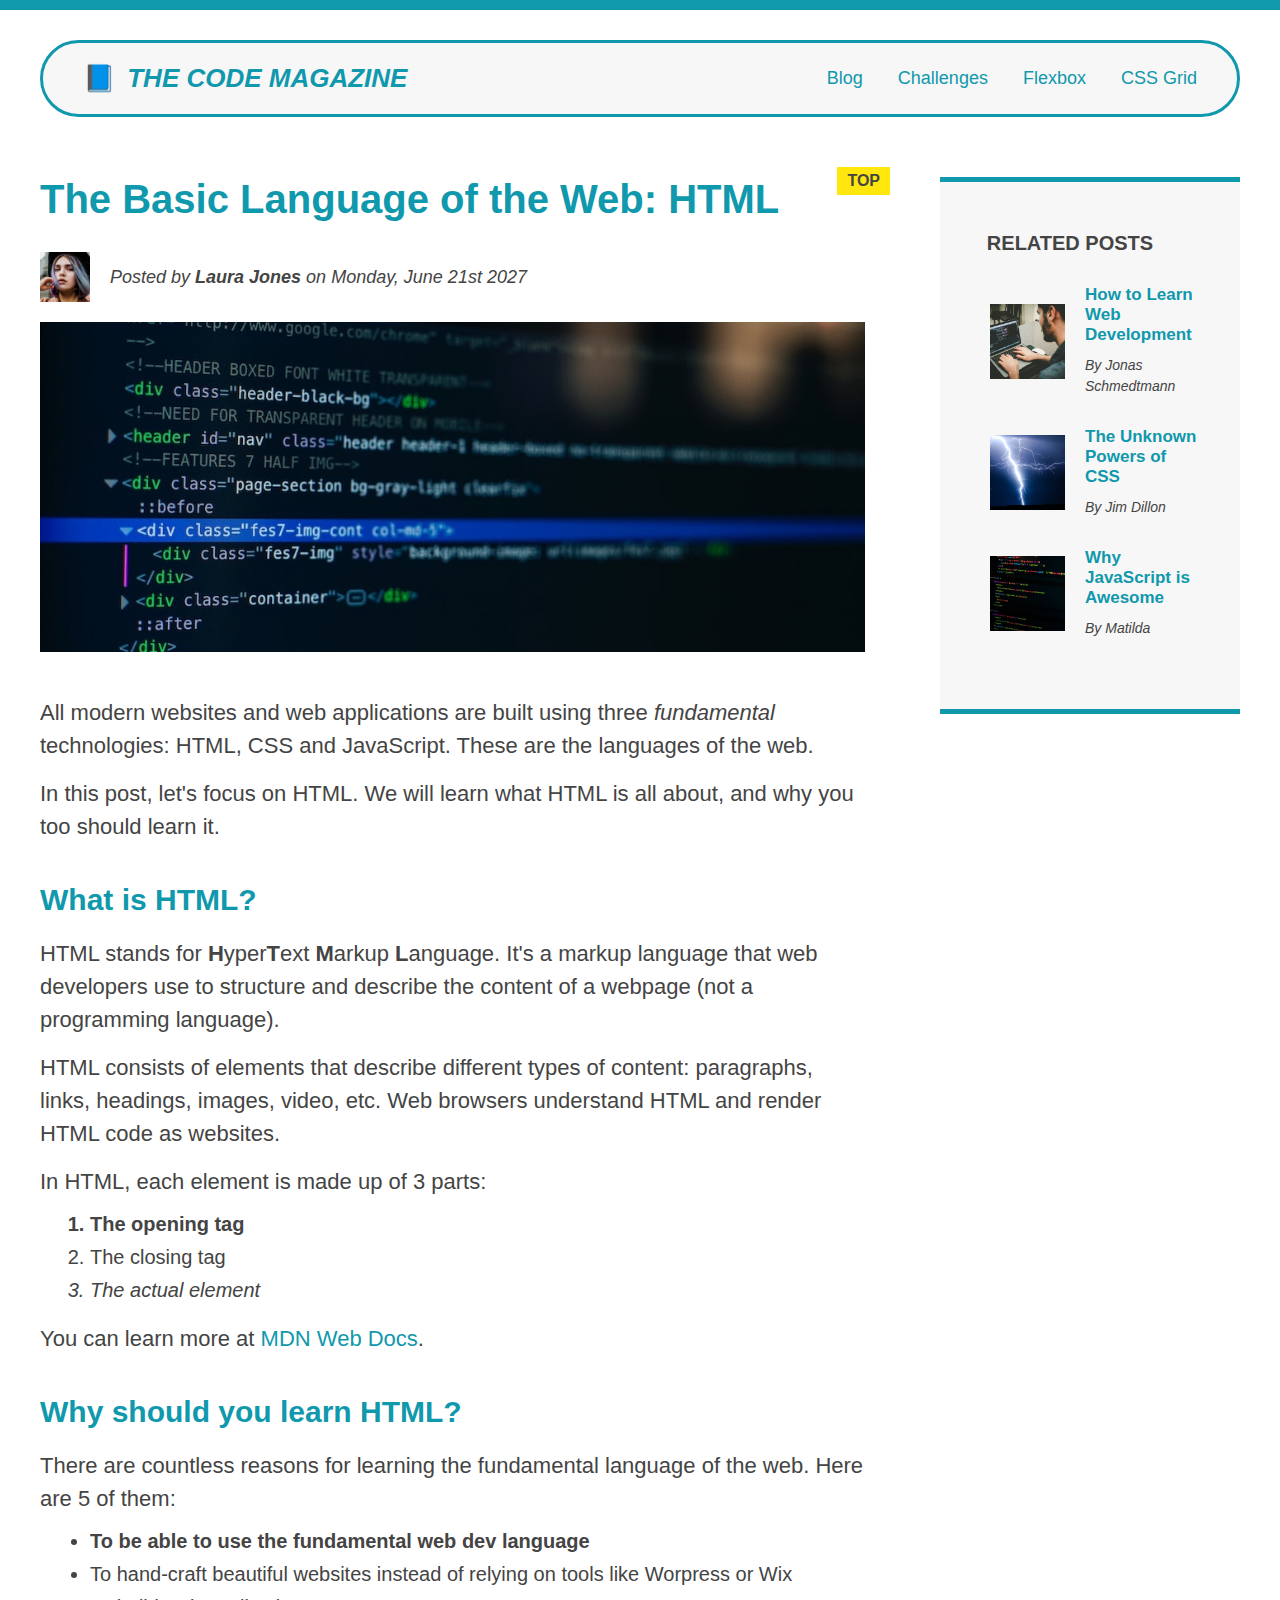
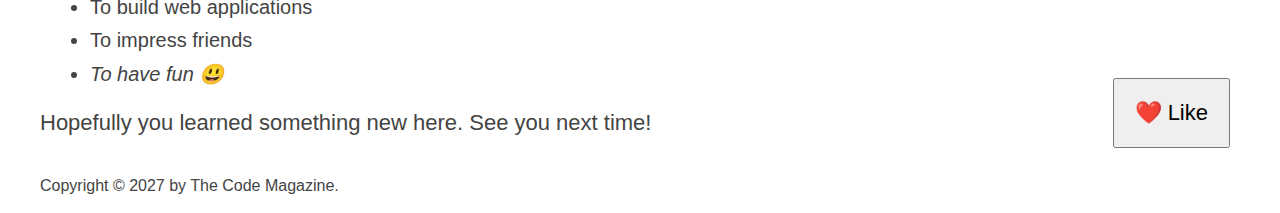
<file: index.html>
<!DOCTYPE html>
<html lang="en">
  <head>
    <meta charset="UTF-8" />
    <link href="style.css" rel="stylesheet" />

    <title>The Basic Language of the Web: HTML</title>
  </head>

  <body>
    <!--
    <h1>The Basic Language of the Web: HTML</h1>
    <h2>The Basic Language of the Web: HTML</h2>
    <h3>The Basic Language of the Web: HTML</h3>
    <h4>The Basic Language of the Web: HTML</h4>
    <h5>The Basic Language of the Web: HTML</h5>
    <h6>The Basic Language of the Web: HTML</h6>
    -->

    <div class="container">
      <header class="main-header clear-fix">
        <h1>📘 The Code Magazine</h1>

        <nav>
          <!-- <strong>This is the navigation</strong> -->
          <a href="blog.html">Blog</a>
          <a href="#">Challenges</a>
          <a href="flexbox.html">Flexbox</a>
          <a href="css-grid.html">CSS Grid</a>
        </nav>
      </header>
      <div class="row">
        <article>
          <header class="post-header">
            <h2>The Basic Language of the Web: HTML</h2>
            <div class="author-box">
              <img
                src="img/laura-jones.jpg"
                alt="Headshot of Laura Jones"
                height="50"
                width="50"
                class="author-img"
              />

              <p id="author" class="author">
                Posted by <strong>Laura Jones</strong> on Monday, June 21st 2027
              </p>
            </div>
            <img
              src="img/post-img.jpg"
              alt="HTML code on a screen"
              width="500"
              height="200"
              class="post-img"
            />
            <button>❤️ Like</button>
          </header>

          <p>
            All modern websites and web applications are built using three
            <em>fundamental</em>
            technologies: HTML, CSS and JavaScript. These are the languages of
            the web.
          </p>

          <p>
            In this post, let's focus on HTML. We will learn what HTML is all
            about, and why you too should learn it.
          </p>

          <h3>What is HTML?</h3>
          <p>
            HTML stands for <strong>H</strong>yper<strong>T</strong>ext
            <strong>M</strong>arkup <strong>L</strong>anguage. It's a markup
            language that web developers use to structure and describe the
            content of a webpage (not a programming language).
          </p>
          <p>
            HTML consists of elements that describe different types of content:
            paragraphs, links, headings, images, video, etc. Web browsers
            understand HTML and render HTML code as websites.
          </p>
          <p>In HTML, each element is made up of 3 parts:</p>

          <ol>
            <li class="first-li">The opening tag</li>
            <li>The closing tag</li>
            <li>The actual element</li>
          </ol>

          <p>
            You can learn more at
            <a
              href="https://developer.mozilla.org/en-US/docs/Web/HTML"
              target="_blank"
              >MDN Web Docs</a
            >.
          </p>

          <h3>Why should you learn HTML?</h3>

          <p>
            There are countless reasons for learning the fundamental language of
            the web. Here are 5 of them:
          </p>

          <ul>
            <li class="first-li">
              To be able to use the fundamental web dev language
            </li>
            <li>
              To hand-craft beautiful websites instead of relying on tools like
              Worpress or Wix
            </li>
            <li>To build web applications</li>
            <li>To impress friends</li>
            <li>To have fun 😃</li>
          </ul>

          <p>Hopefully you learned something new here. See you next time!</p>
        </article>

        <aside>
          <h4>Related posts</h4>

          <ul class="related">
            <li class="related-post">
              <img
                src="img/related-1.jpg"
                alt="Person programming"
                width="75"
                height="75"
              />
              <div>
                <a href="#" class="related-links"
                  >How to Learn Web Development</a
                >
                <p class="related-author">By Jonas Schmedtmann</p>
              </div>
            </li>
            <li class="related-post">
              <img
                src="img/related-2.jpg"
                alt="Lightning"
                width="75"
                height="75"
              />
              <div>
                <a href="#" class="related-links">The Unknown Powers of CSS</a>
                <p class="related-author">By Jim Dillon</p>
              </div>
            </li>
            <li class="related-post">
              <img
                src="img/related-3.jpg"
                alt="JavaScript code on a screen"
                width="75"
                height="75"
              />
              <div>
                <a href="#" class="related-links">Why JavaScript is Awesome</a>
                <p class="related-author">By Matilda</p>
              </div>
            </li>
          </ul>
        </aside>
      </div>
      <footer>
        <p id="copyright" class="copyright text">
          Copyright &copy; 2027 by The Code Magazine.
        </p>
      </footer>
    </div>
  </body>
</html>
</file>
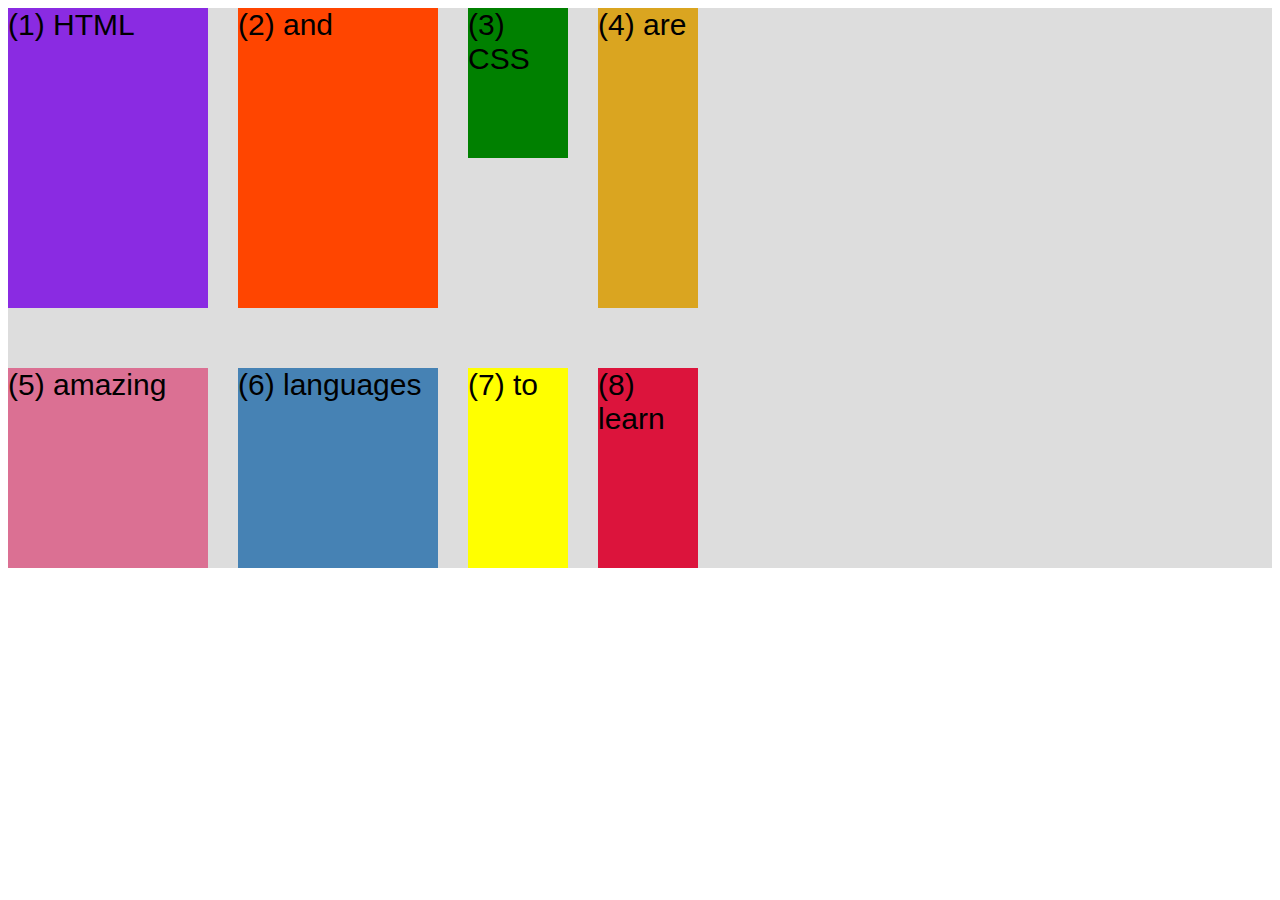
<file: css-grid.html>
<!DOCTYPE html>
<html lang="en">
  <head>
    <meta charset="UTF-8" />
    <meta http-equiv="X-UA-Compatible" content="IE=edge" />
    <meta name="viewport" content="width=device-width, initial-scale=1.0" />
    <title>CSS Grid</title>
    <style>
      .el--1 {
        background-color: blueviolet;
      }
      .el--2 {
        background-color: orangered;
      }
      .el--3 {
        background-color: green;
        height: 150px;
      }
      .el--4 {
        background-color: goldenrod;
      }
      .el--5 {
        background-color: palevioletred;
      }
      .el--6 {
        background-color: steelblue;
      }
      .el--7 {
        background-color: yellow;
      }
      .el--8 {
        background-color: crimson;
      }

      .container--1 {
        /* STARTER */
        font-family: sans-serif;
        background-color: #ddd;
        font-size: 30px;
        /* margin: 40px; */

        /* CSS GRID */
        display: grid;
        grid-template-columns: 200px 200px 100px 100px;
        grid-template-rows: 300px 200px;

        column-gap: 30px;
        row-gap: 60px;
      }

      .container--2 {
        /* STARTER */
        display: none;
        font-family: sans-serif;
        background-color: black;
        font-size: 40px;
        margin: 100px;

        width: 1000px;
        height: 600px;

        /* CSS GRID */
      }
    </style>
  </head>
  <body>
    <div class="container--1">
      <div class="el el--1">(1) HTML</div>
      <div class="el el--2">(2) and</div>
      <div class="el el--3">(3) CSS</div>
      <div class="el el--4">(4) are</div>
      <div class="el el--5">(5) amazing</div>
      <div class="el el--6">(6) languages</div>
      <div class="el el--7">(7) to</div>
      <div class="el el--8">(8) learn</div>
    </div>

    <div class="container--2">
      <div class="el el--1">(1)</div>
      <div class="el el--3">(3)</div>
      <div class="el el--4">(4)</div>
      <div class="el el--5">(5)</div>
      <div class="el el--6">(6)</div>
      <div class="el el--7">(7)</div>
    </div>
  </body>
</html>
</file>
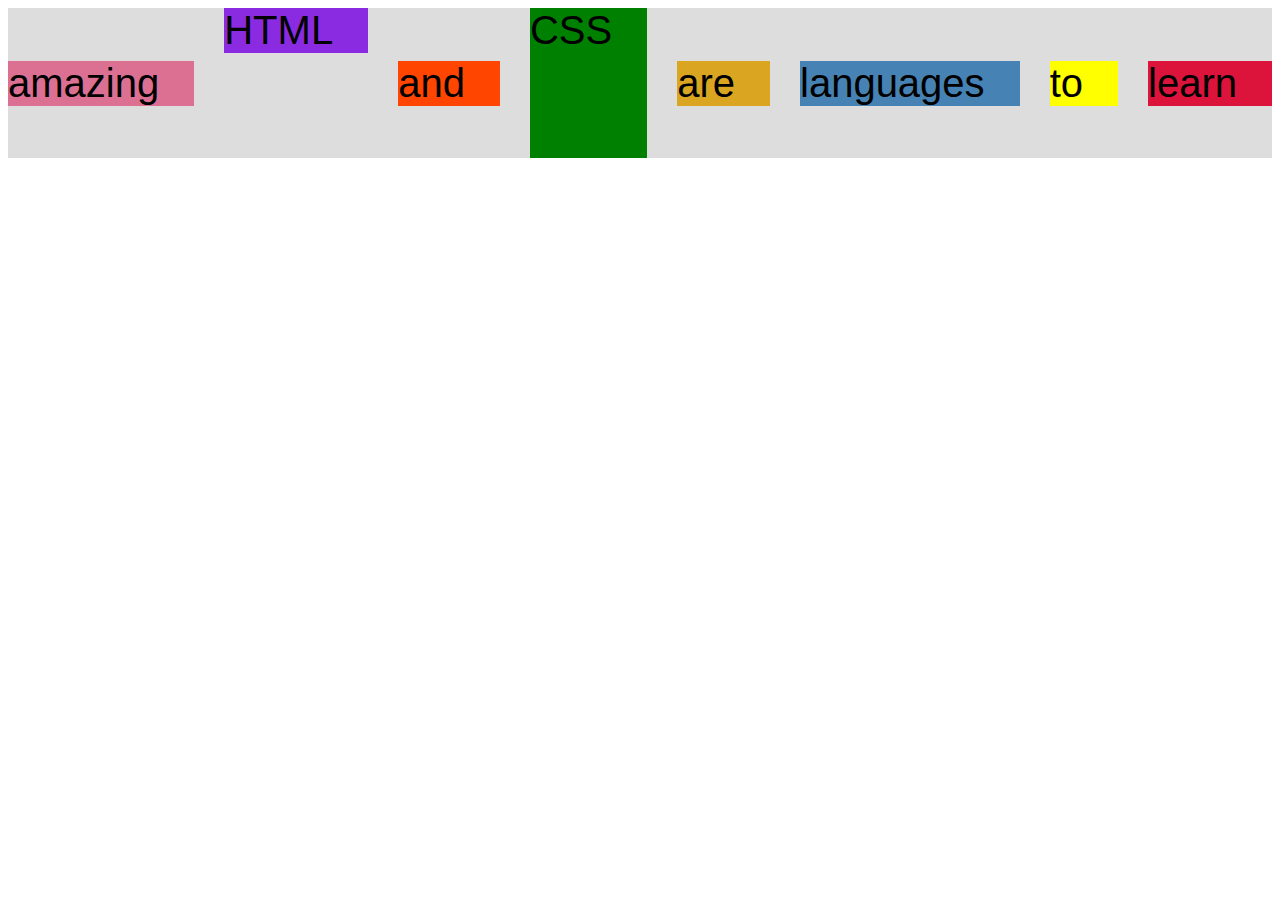
<file: flexbox.html>
<!DOCTYPE html>
<html lang="en">
  <head>
    <meta charset="UTF-8" />
    <meta http-equiv="X-UA-Compatible" content="IE=edge" />
    <meta name="viewport" content="width=device-width, initial-scale=1.0" />
    <title>Flexbox</title>
    <style>
      .el--1 {
        background-color: blueviolet;
      }
      .el--2 {
        background-color: orangered;
      }
      .el--3 {
        background-color: green;
        height: 150px;
      }
      .el--4 {
        background-color: goldenrod;
      }
      .el--5 {
        background-color: palevioletred;
      }
      .el--6 {
        background-color: steelblue;
      }
      .el--7 {
        background-color: yellow;
      }
      .el--8 {
        background-color: crimson;
      }

      .container {
        /* STARTER */
        font-family: sans-serif;
        background-color: #ddd;
        font-size: 40px;
        gap: 30px;

        /* FLEXBOX */
        display: flex;
        align-items: center;
        justify-content: center;
      }

      .el {
        flex: 1 0 auto;
      }

      .el--1 {
        align-self: flex-start;
      }

      .el--5 {
        align-self: center;
        order: -1;
      }
    </style>
  </head>
  <body>
    <div class="container">
      <div class="el el--1">HTML</div>
      <div class="el el--2">and</div>
      <div class="el el--3">CSS</div>
      <div class="el el--4">are</div>
      <div class="el el--5">amazing</div>
      <div class="el el--6">languages</div>
      <div class="el el--7">to</div>
      <div class="el el--8">learn</div>
    </div>
  </body>
</html>
</file>
<file: style.css>
* {
  /* border-top: 10px solid #1098ad; */
  margin: 0;
  padding: 0;
  box-sizing: border-box;
}

/* PAGE SECTIONS */
body {
  color: #444;
  font-family: sans-serif;

  border-top: 10px solid #1098ad;
  position: relative;
}

.container {
  width: 800px;
  /* margin-left: auto;
  margin-right: auto; */
  margin: 0 auto;
  width: 1200px;
}

.main-header {
  background-color: #f7f7f7;
  /* padding: 20px;
  padding-left: 40px;
  padding-right: 40px; */
  padding: 20px 40px;
  margin-bottom: 60px;
  /* height: 80px; */
}

nav {
  font-size: 18px;
  /* text-align: center; */
}

article {
  margin-bottom: 60px;
  flex: 1;
  margin-bottom: 0;
}

.post-header {
  margin-bottom: 40px;
  /* position: relative; */
}

aside {
  background-color: #f7f7f7;
  border-top: 5px solid #1098ad;
  border-bottom: 5px solid #1098ad;
  /* padding-top: 50px;
  padding-bottom: 50px; */
  padding: 50px 40px;
  /* width: 500px; */
}

/* SMALLER ELEMENTS */
h1,
h2,
h3 {
  color: #1098ad;
}

h1 {
  font-size: 26px;
  text-transform: uppercase;
  font-style: italic;
}

h2 {
  font-size: 40px;
  margin-bottom: 30px;
}

h3 {
  font-size: 30px;
  margin-bottom: 20px;
  margin-top: 40px;
}

h4 {
  font-size: 20px;
  text-transform: uppercase;
  text-align: center;
  margin-bottom: 30px;
}

p {
  font-size: 22px;
  line-height: 1.5;
  margin-bottom: 15px;
}

ul,
ol {
  margin-left: 50px;
  margin-bottom: 20px;
}

li {
  font-size: 20px;
  margin-bottom: 10px;
  /* display: inline; */
}

li:last-child {
  margin-bottom: 0;
}

/* footer p {
  font-size: 16px;
} */

/* article header p {
  font-style: italic;
} */

#author {
  font-style: italic;
  font-size: 18px;
}

#copyright {
  font-size: 16px;
}

.related-author {
  font-size: 18px;
  font-weight: bold;
}

/* ul {
  list-style: none;
} */

.related {
  list-style: none;
}

/* .first-li {
  font-weight: bold;
} */

li:first-child {
  font-weight: bold;
}

li:last-child {
  font-style: italic;
}

/* Misconception: this won't work! */
article p:first-child {
  color: red;
}

/* Styling links */
a:link {
  color: #1098ad;
  text-decoration: none;
}

a:visited {
  /* color: #777; */
  color: #1098ad;
}

a:hover {
  color: orangered;
  font-weight: bold;
  text-decoration: underline orangered;
}

a:active {
  background-color: black;
  font-style: italic;
}
/* LVHA */

.post-img {
  width: 100%;
  height: auto;
}

nav a:link {
  /* background-color: orangered;
  margin: 20px;
  padding: 20px;

  display: block; */

  margin-right: 30px;
  /* margin-top: 10px; */
  display: inline-block;
}

nav a:link:last-child {
  margin-right: 0;
}

button {
  font-size: 22px;
  padding: 20px;
  cursor: pointer;

  position: absolute;
  /* top: 50px;
  left: 50px; */
  bottom: 50px;
  right: 50px;
}

h1::first-letter {
  font-style: normal;
  margin-right: 5px;
}

h3 + p::first-line {
  /* color: red; */
}

h2 {
  /* background-color: orange; */
  position: relative;
}

h2::before {
  content: "TOP";
  background-color: #ffe70e;
  color: #444;
  font-size: 16px;
  font-weight: bold;
  display: inline-block;
  padding: 5px 10px;
  position: absolute;
  top: -10px;
  right: -25px;
}

/* Resolving conflicts */
/* #copyright {
  color: red;
}

.copyright {
  color: blue;
}

.text {
  color: yellow;
}

footer p {
  color: green !important;
} */

/* nav a:link,
nav p {
  font-size: 18px;
} */

/* FLOAT LAYOUT */

/* FLEXBOX */

.main-header {
  display: flex;
  align-items: center;
  justify-content: space-between;
  border-style: solid;
  border-radius: 50px;
  border-width: 3px;
  border-color: #1098ad;
  margin-top: 30px;
}

.author-box {
  display: flex;
  align-items: center;
  justify-content: flex-start;
  margin-bottom: 20px;
}

.author {
  margin-bottom: 0px;
  margin-left: 20px;
}

.related-post {
  display: flex;
  align-items: center;
  gap: 20px;
  margin-bottom: 30px;
}

.related-author {
  margin-bottom: 0;
  font-size: 14px;
  font-style: italic;
  font-weight: normal;
}

.related-links:link {
  font-size: 17px;
  font-weight: bold;
  font-style: normal;
  margin-bottom: 10px;
  display: block;
}

.row {
  display: flex;
  gap: 75px;
  margin-bottom: 20px;
  align-items: flex-start;
}

aside {
  flex: 0 0 300px;
  margin-left: 0;
  padding-left: 0;
}
</file>
